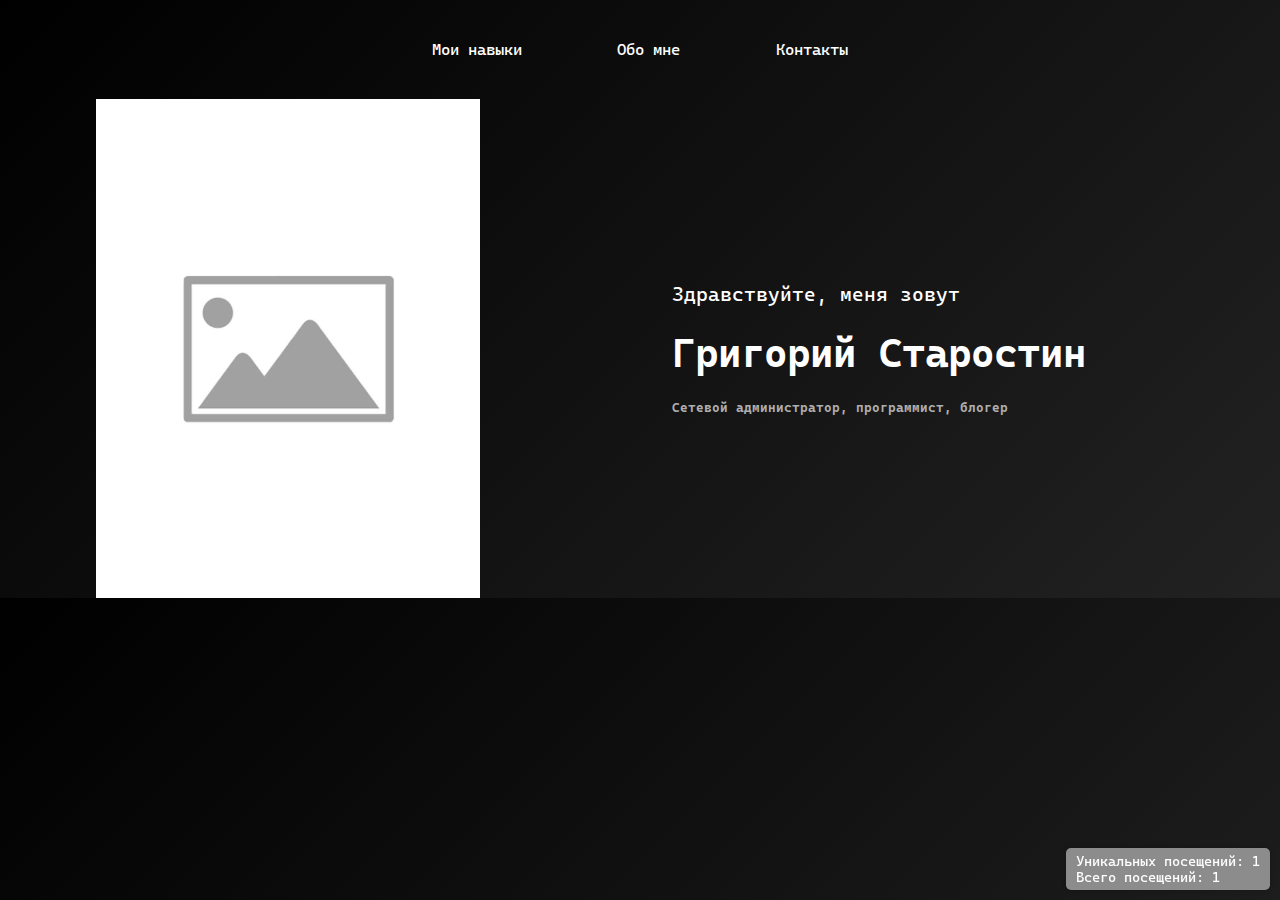
<file: index.html>
<!DOCTYPE html>
<html lang="en">
<head>
    <meta charset="UTF-8">
    <meta name="viewport" content="width=device-width, initial-scale=1.0">
    <link rel="preconnect" href="https://fonts.googleapis.com">
    <link rel="preconnect" href="https://fonts.gstatic.com" crossorigin>
    <link href="https://fonts.googleapis.com/css2?family=Cascadia+Code:ital,wght@0,200..700;1,200..700&display=swap" rel="stylesheet">

    <link rel="stylesheet" href="css/style.css">
    <link rel="script" href="js/script.js">
    <link rel="script" href="js/for template.js">
    <link rel="shortcut icon" href="imgs/profile_picture.png">

    <title>G Starostin</title>
</head>
<body>
    <script src="js/script.js"></script>
    <script src="js/for template.js"></script>
    <header></header>
    
    <main>
        <div class="photo_and_info">
            <img class="my_photo" src="imgs/my_photo.jpg" alt="my photo">

            <div class="block_with_brief_text">
                <p class="brief_text_about_me">
                    Здравствуйте, меня зовут
                </p>
                <br>
                <h3 class="my_ns">Григорий Старостин</h3>
                <br>
                <h6 class="bottom_text">Сетевой администратор, программист, блогер</h6>
            </div>
        </div>
    </main>

    <footer>
        <div id="visit-counter"></div>
    </footer>
</body>
</html>
</file>
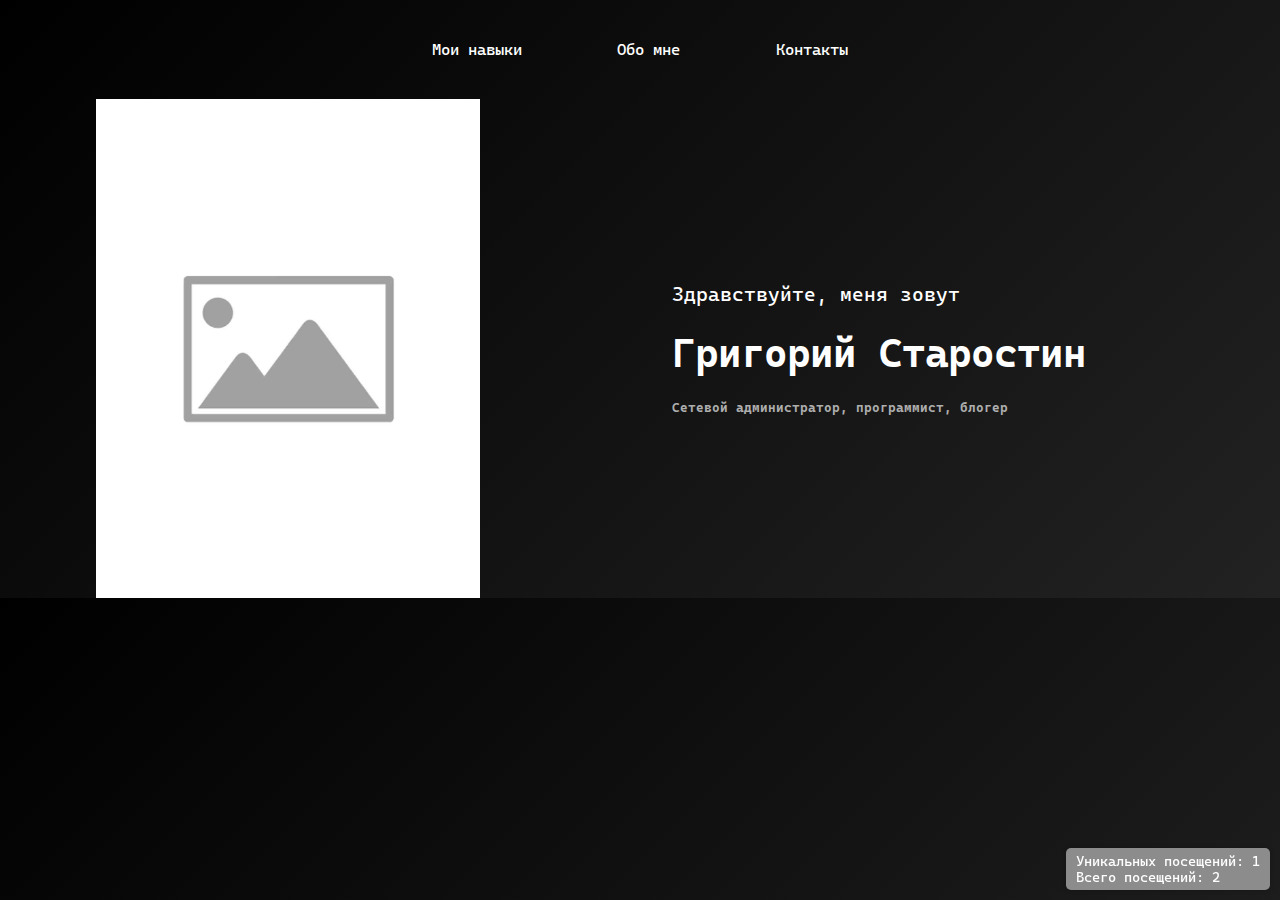
<file: pages/index.html>
<!DOCTYPE html>
<html lang="en">
<head>
    <meta charset="UTF-8">
    <meta name="viewport" content="width=device-width, initial-scale=1.0">
    <link rel="preconnect" href="https://fonts.googleapis.com">
    <link rel="preconnect" href="https://fonts.gstatic.com" crossorigin>
    <link href="https://fonts.googleapis.com/css2?family=Cascadia+Code:ital,wght@0,200..700;1,200..700&display=swap" rel="stylesheet">

    <link rel="stylesheet" href="../css/style.css">
    <link rel="script" href="../js/script.js">
    <link rel="script" href="../js/for template.js">
    <link rel="shortcut icon" href="../imgs/profile_picture.png">

    <title>G Starostin</title>
</head>
<body>
    <script src="../js/script.js"></script>
    <script src="../js/for template.js"></script>
    <header></header>
    
    <main>
        <div class="photo_and_info">
            <img class="my_photo" src="../imgs/my_photo.jpg" alt="my photo">

            <div class="block_with_brief_text">
                <p class="brief_text_about_me">
                    Здравствуйте, меня зовут
                </p>
                <br>
                <h3 class="my_ns">Григорий Старостин</h3>
                <br>
                <h6 class="bottom_text">Сетевой администратор, программист, блогер</h6>
            </div>
        </div>
    </main>

    <footer>
        <div id="visit-counter"></div>
    </footer>
</body>
</html>
</file>
<file: css/style.css>
* {
    font-family: 'Cascadia Code', sans-serif;
    color: white;
    padding: 0px;
    margin: 0px auto;
}

html {
    scroll-behavior: smooth;
}

body {
    background: linear-gradient(135deg, #000000, #222222);
}

main {
    margin-top: 40px;
    width: 100%;
}

header {
    display: flex;
    justify-content: center;
    margin-top: 20px;
    width: 100%;
}

img {
    object-fit: contain;
}

nav {
    width: 100%;
}

nav ul {
    display: flex;
    justify-content: space-around;
    list-style-type: none;
    width: 40%;
}

nav ul li {
    transition: all 0.3s ease;
    transform-origin: center;
}

nav ul li:hover {
    transform: scale(1.1);
}

nav ul li a {
    text-decoration: none;
}

nav ul li a:hover {
    color: rgb(255, 255, 82);
}

.photo_and_info {
    display: flex;
    justify-content: center;
    align-items: center;
    width: 100%;
}

.my_photo {
    object-fit: contain;
    width: 30%;    
    height: auto;
}

.block_with_brief_text {
    width: 40%;
    font-size: 15pt;
}

.my_ns  {
    font-size: 30pt;
}

.bottom_text {
    color: rgb(174, 174, 174);
}

#visit-counter {
    position: fixed; 
    bottom: 10px; 
    right: 10px; 
    background: #8c8c8c; 
    padding: 5px 10px; 
    border-radius: 5px; 
    font-size: 14px;
    box-shadow: 0 0 5px rgba(0,0,0,0.2);
}
</file>
